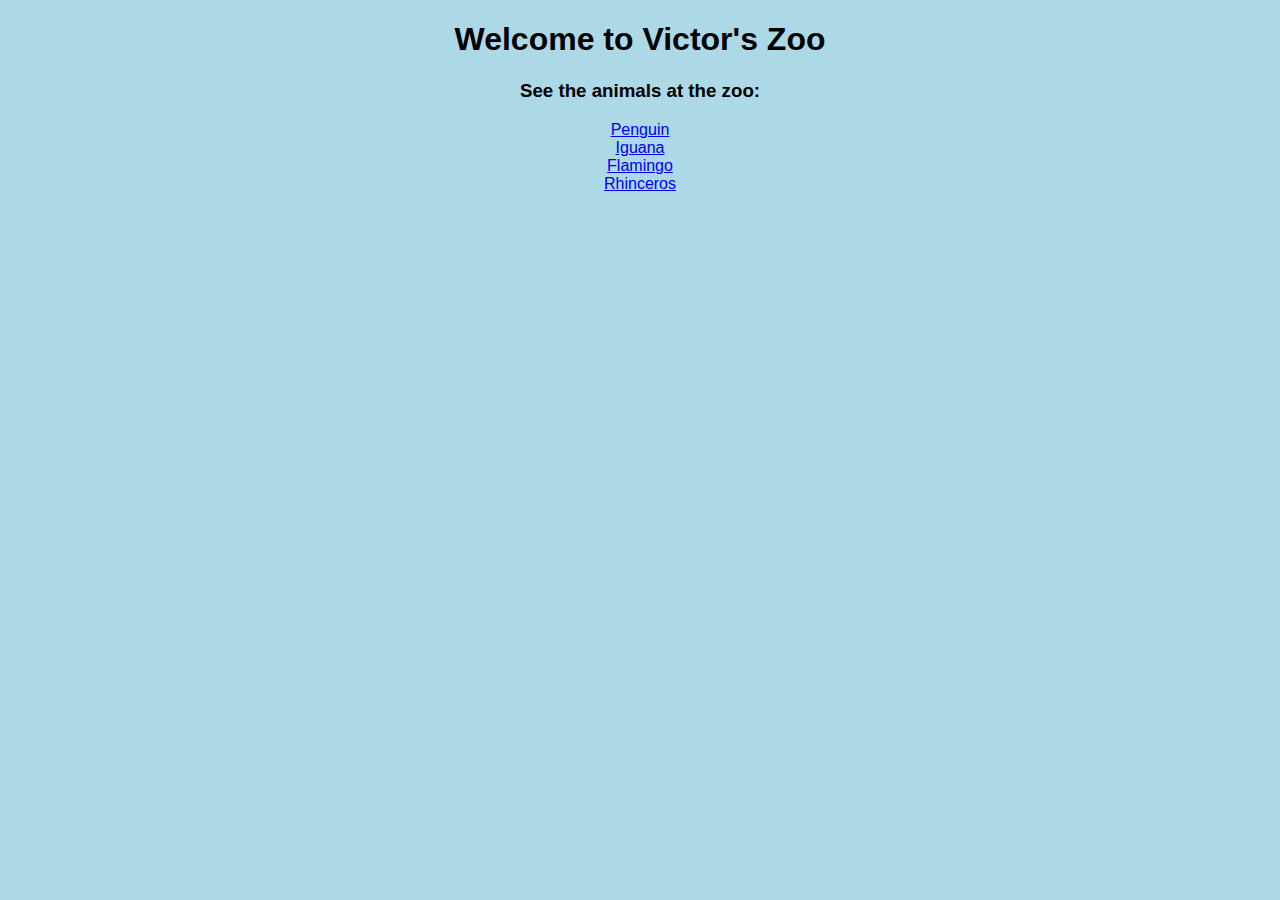
<file: index.html>
<!DOCTYPE html>
<html>
  <head>
    <title>Victor's Zoo</title>
    <link rel="stylesheet" type="text/css" href="css/index.css">
  </head>
  <body>
    <h1>Welcome to Victor's Zoo</h1>
    <h3>See the animals at the zoo:</h3>
    <div class="link">
      <a href="penguin.html">Penguin</a>
    </div>
    <div class="link">
      <a href="iguana.html">Iguana</a>
    </div>
    <div class="link">
      <a href="flamingo.html">Flamingo</a>
    </div>
    <div class="link">
      <a href="rhinoceros.html">Rhinceros</a>
    </div>
    </div>
  </body>
</html>
</file>
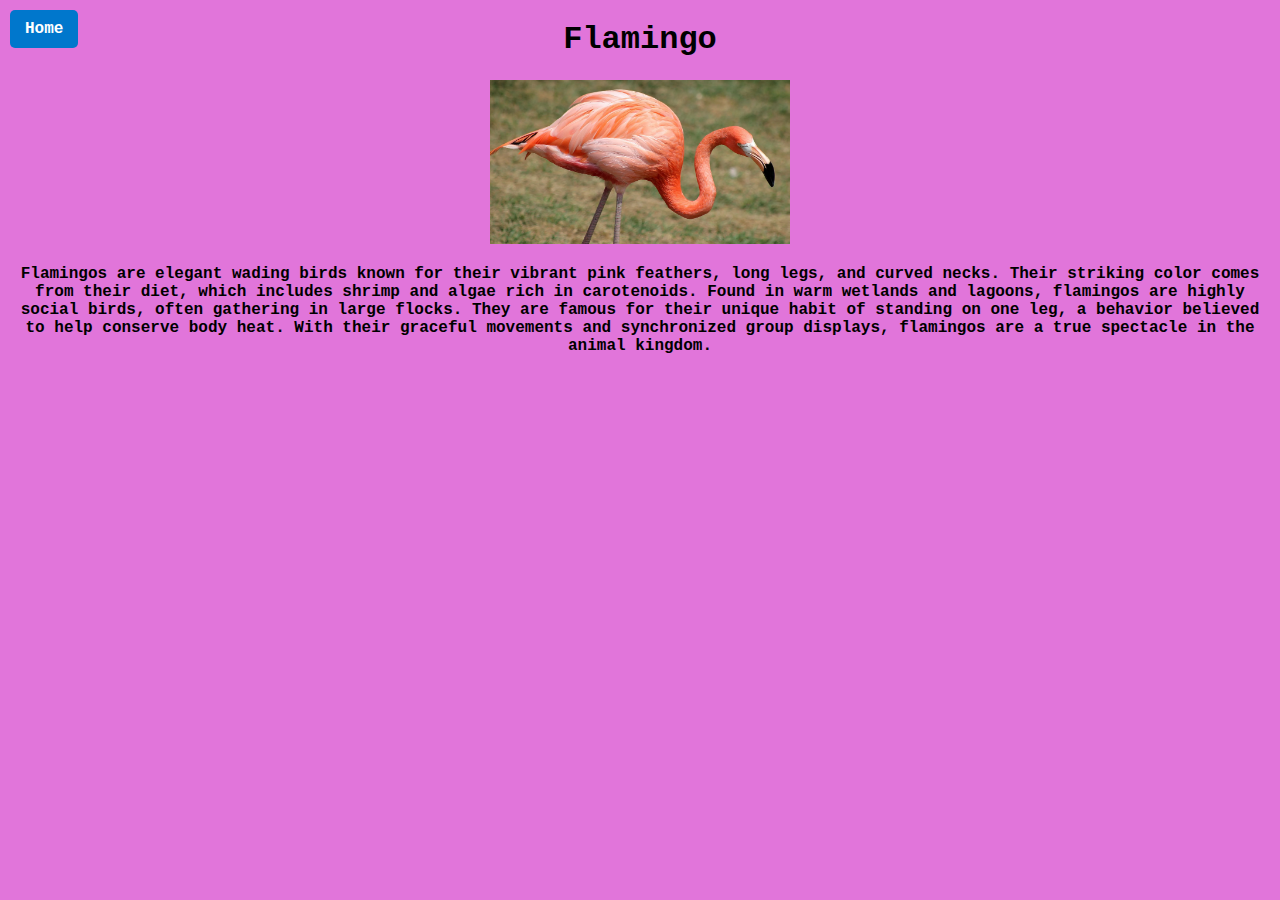
<file: flamingo.html>
<!DOCTYPE html>
<html>
  <head>
    <title>Victor's Zoo - Flamingo </title>
    <link rel="stylesheet" type="text/css" href="css/flamingo.css">
  </head>
  <body>
    <a href="index.html" class="home-button">Home</a>
    <h1>Flamingo</h1>
    <img src="img/flamingo.jpg" alt="flamingo" class= "flamingo-pic">
    <p>
        Flamingos are elegant wading birds known for their vibrant pink feathers, long legs, and curved necks.
        Their striking color comes from their diet, which includes shrimp and algae rich in carotenoids. 
        Found in warm wetlands and lagoons, flamingos are highly social birds, often gathering in large flocks. 
        They are famous for their unique habit of standing on one leg, a behavior believed to help conserve body heat. 
        With their graceful movements and synchronized group displays, flamingos are a true spectacle in the animal kingdom.
    </p>
  </body>
</html>
</file>
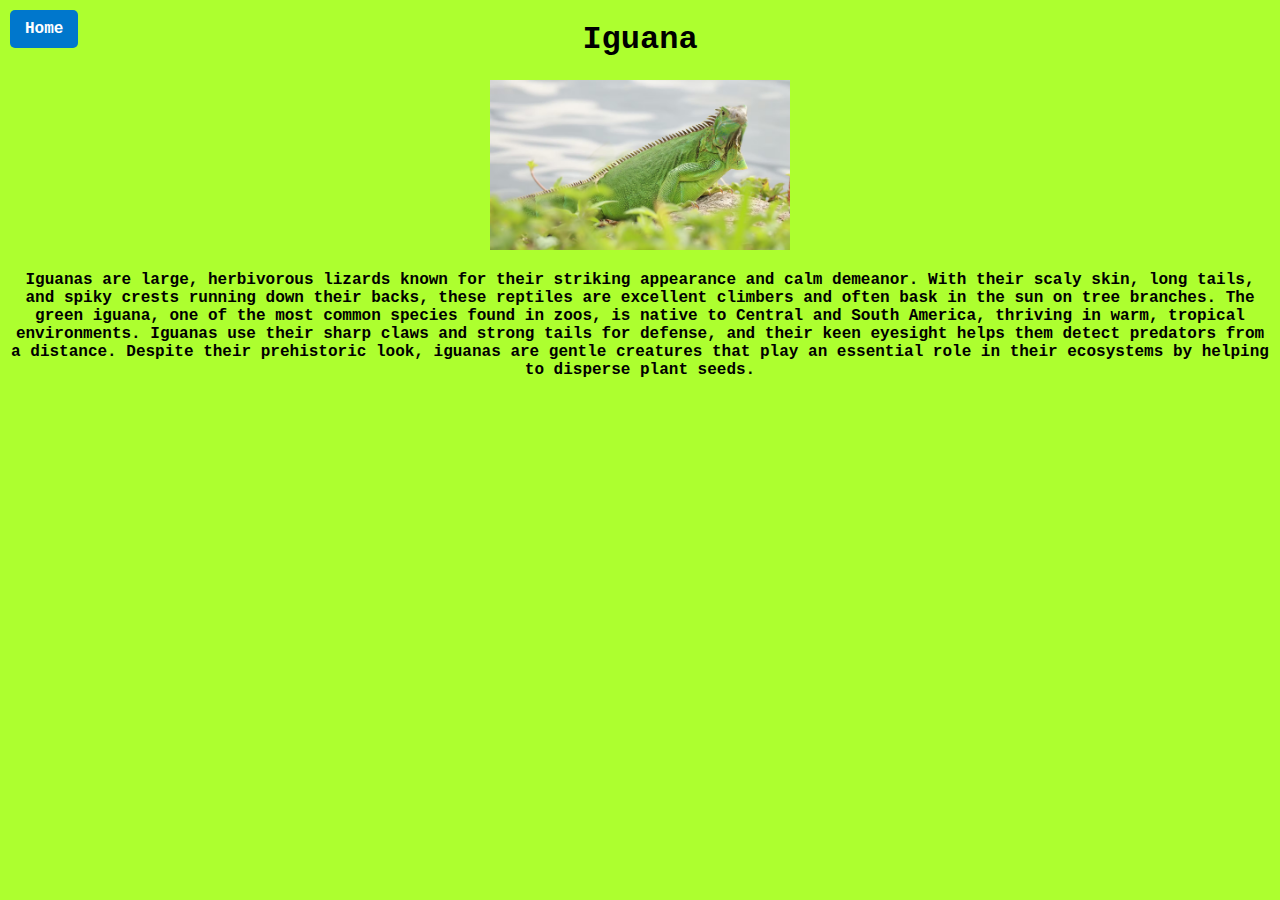
<file: iguana.html>
<!DOCTYPE html>
<html>
  <head>
    <title>Victor's Zoo - Iguana </title>
    <link rel="stylesheet" type="text/css" href="css/iguana.css">
  </head>
  <body>
    <a href="index.html" class="home-button">Home</a>
    <h1>Iguana</h1>
    <img src="img/iguana.jpg" alt="iguana" class= "iguana-pic">
    <p>
        Iguanas are large, herbivorous lizards known for their striking appearance and calm demeanor. 
        With their scaly skin, long tails, and spiky crests running down their backs, these reptiles are excellent climbers and often bask in the sun on tree branches. 
        The green iguana, one of the most common species found in zoos, is native to Central and South America, thriving in warm, tropical environments. 
        Iguanas use their sharp claws and strong tails for defense, and their keen eyesight helps them detect predators from a distance. 
        Despite their prehistoric look, iguanas are gentle creatures that play an essential role in their ecosystems by helping to disperse plant seeds.
    </p>
  </body>
</html>
</file>
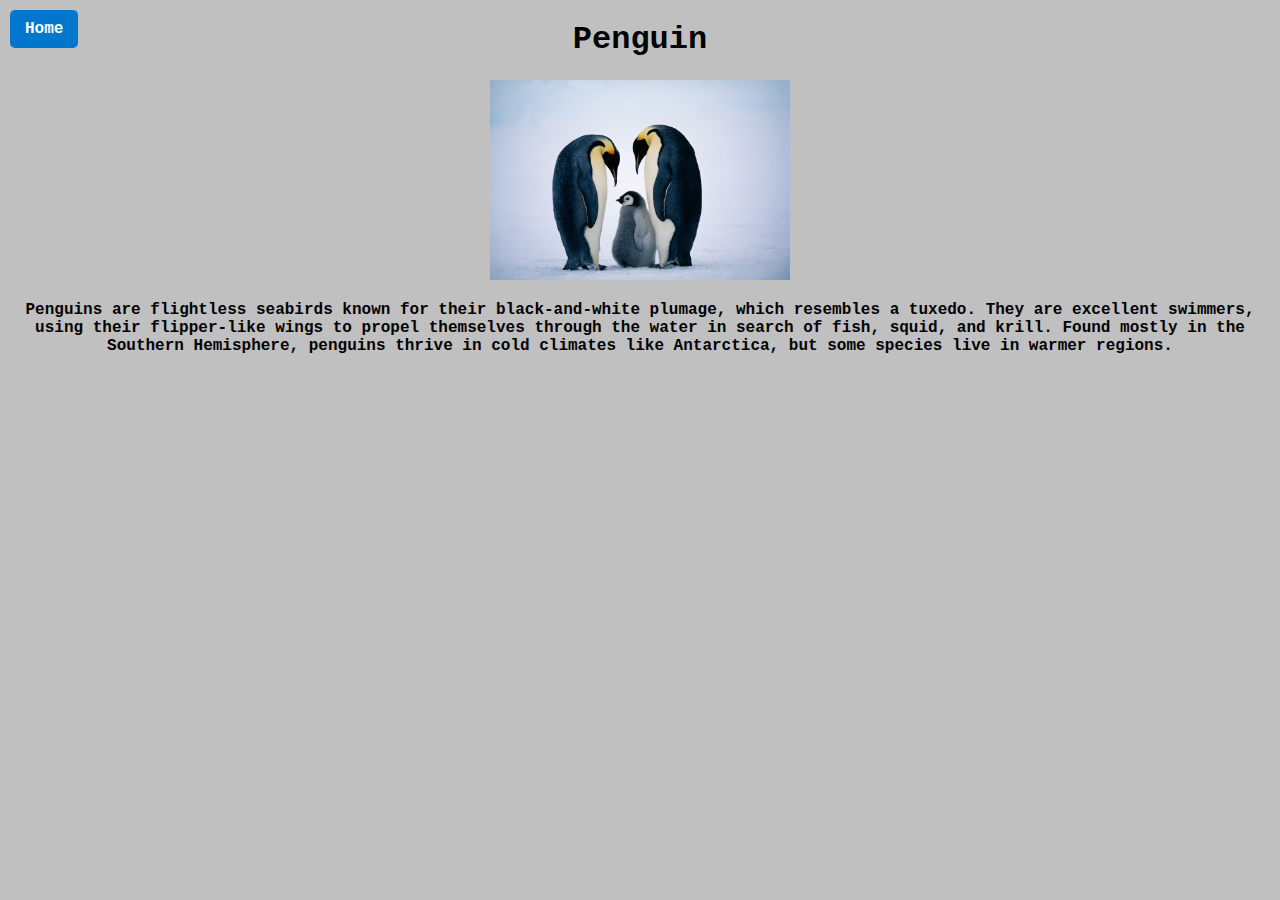
<file: penguin.html>
<!DOCTYPE html>
<html>
  <head>
    <title>Victor's Zoo - Penguin </title>
    <link rel="stylesheet" type="text/css" href="css/penguin.css">
  </head>
  <body>
    <a href="index.html" class="home-button">Home</a>
    <h1>Penguin</h1>
    <img src="img/5611.jpg" alt="penguin" class= "penguin-pic">
    <p>
      Penguins are flightless seabirds known for their black-and-white plumage, which resembles a tuxedo. 
      They are excellent swimmers, using their flipper-like wings to propel themselves through the water in search of fish, squid, and krill. 
      Found mostly in the Southern Hemisphere, penguins thrive in cold climates like Antarctica, but some species live in warmer regions. 
    </p>
  </body>
</html>
</file>
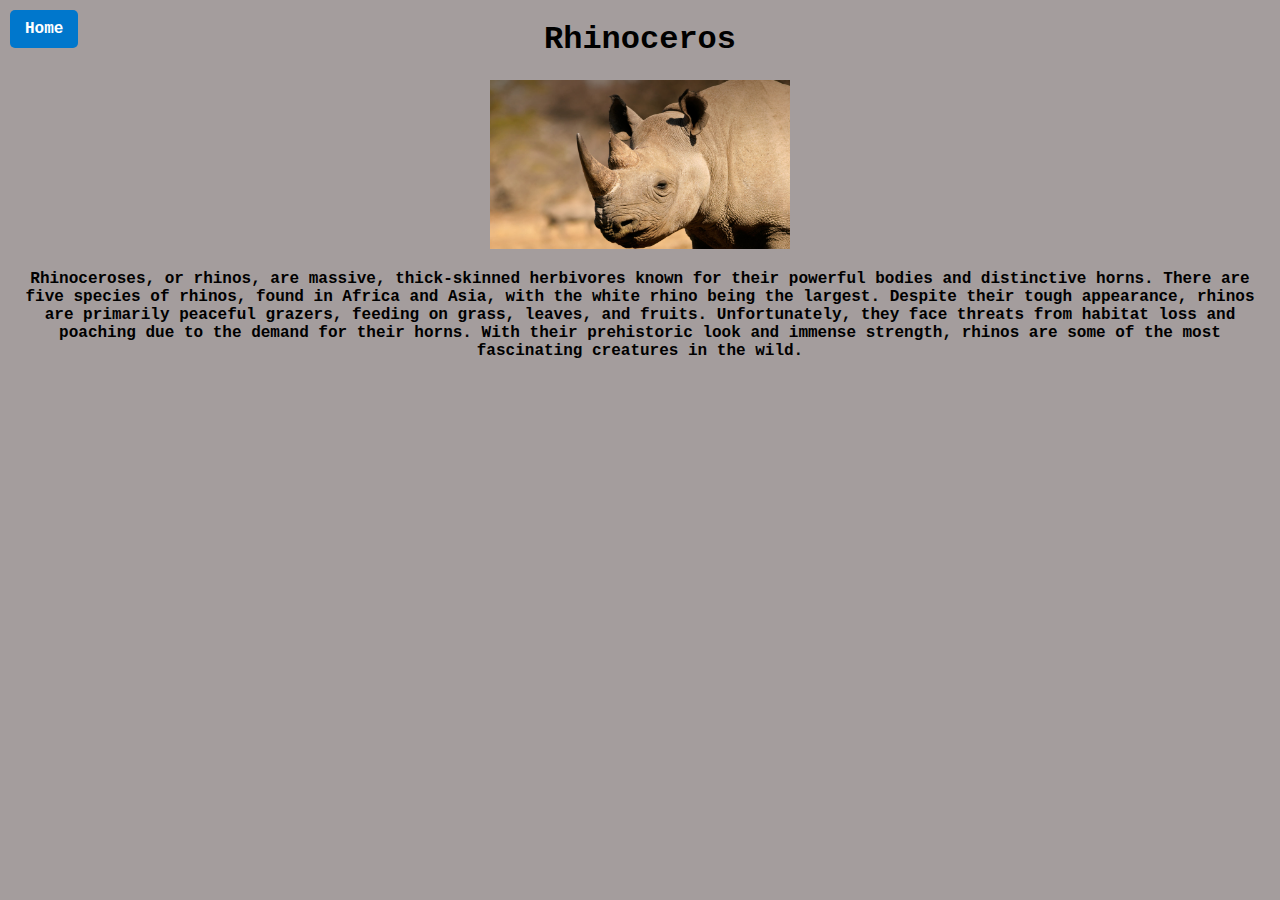
<file: rhinoceros.html>
<!DOCTYPE html>
<html>
  <head>
    <title>Victor's Zoo - Rhinoceros </title>
    <link rel="stylesheet" type="text/css" href="css/rhinoceros.css">
  </head>
  <body>
    <a href="index.html" class="home-button">Home</a>
    <h1>Rhinoceros</h1>
    <img src="img/rhinoceros.jpg" alt="rhinoceros" class= "rhinoceros-pic">
    <p>
        Rhinoceroses, or rhinos, are massive, thick-skinned herbivores known for their powerful bodies and distinctive horns. 
        There are five species of rhinos, found in Africa and Asia, with the white rhino being the largest. 
        Despite their tough appearance, rhinos are primarily peaceful grazers, feeding on grass, leaves, and fruits. 
        Unfortunately, they face threats from habitat loss and poaching due to the demand for their horns. 
        With their prehistoric look and immense strength, rhinos are some of the most fascinating creatures in the wild.
    </p>
  </body>
</html>
</file>
<file: css/index.css>
body {
  font-family: Gill Sans, sans-serif;
  background-color: lightblue;
  text-align: center;
}
</file>
<file: css/flamingo.css>
body {
    font-family: Courier New;
    background-color: rgb(225, 117, 218);
    text-align: center;
    font-weight: bold;
  }
  
  .flamingo-pic {
    width: 300px;
    height: auto;
  }

  .home-button {
    display: inline-block;
    padding: 10px 15px;
    background-color: #0077cc; 
    color: white; 
    text-decoration: none; 
    font-weight: bold;
    border-radius: 5px; 
    position: absolute;
    top: 10px;
    left: 10px;
  }
  
  .home-button:hover {
    background-color: #005fa3; 
  }
</file>
<file: css/iguana.css>
body {
    font-family: Courier New;
    background-color: greenyellow;
    text-align: center;
    font-weight: bold;
  }
  
  .iguana-pic {
    width: 300px;
    height: auto;
  }

  .home-button {
  display: inline-block;
  padding: 10px 15px;
  background-color: #0077cc; 
  color: white; 
  text-decoration: none; 
  font-weight: bold;
  border-radius: 5px; 
  position: absolute;
  top: 10px;
  left: 10px;
}

.home-button:hover {
  background-color: #005fa3; 
}
</file>
<file: css/penguin.css>
body {
  font-family: Courier New;
  background-color: silver;
  text-align: center;
  font-weight: bold;
}

.penguin-pic {
  width: 300px;
  height: auto;
}

.home-button {
  display: inline-block;
  padding: 10px 15px;
  background-color: #0077cc; 
  color: white; 
  text-decoration: none; 
  font-weight: bold;
  border-radius: 5px; 
  position: absolute;
  top: 10px;
  left: 10px;
}

.home-button:hover {
  background-color: #005fa3; 
}
</file>
<file: css/rhinoceros.css>
body {
    font-family: Courier New;
    background-color: rgb(164, 157, 157);
    text-align: center;
    font-weight: bold;
  }
  
  .rhinoceros-pic {
    width: 300px;
    height: auto;
  }

  .home-button {
    display: inline-block;
    padding: 10px 15px;
    background-color: #0077cc; 
    color: white; 
    text-decoration: none; 
    font-weight: bold;
    border-radius: 5px; 
    position: absolute;
    top: 10px;
    left: 10px;
  }
  
  .home-button:hover {
    background-color: #005fa3; 
  }
</file>
